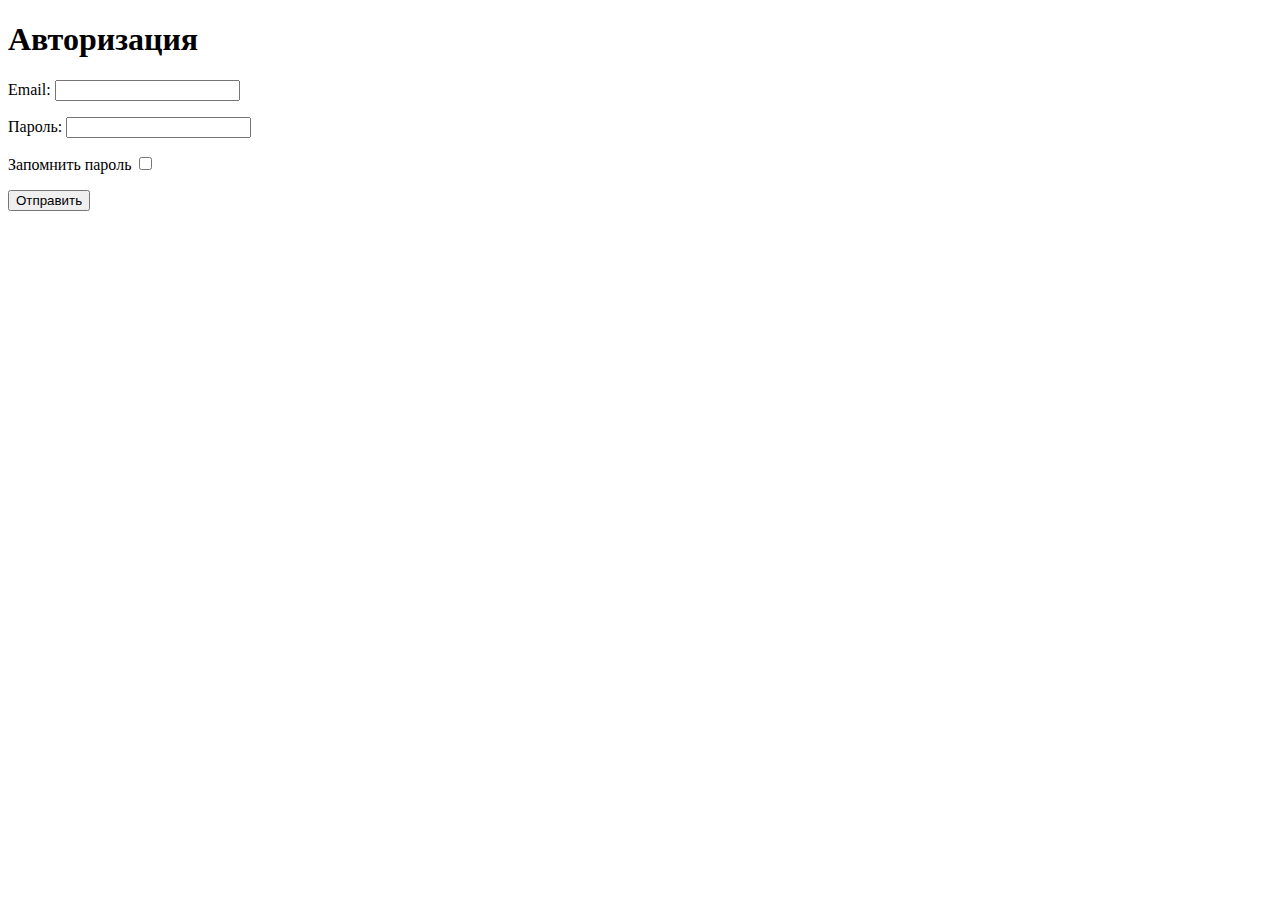
<file: login.html>
<!DOCTYPE html>
<html lang="en">
<head>
    <meta charset="UTF-8">
    <meta http-equiv="X-UA-Compatible" content="IE=edge">
    <meta name="viewport" content="width=device-width, initial-scale=1.0">
    <title>Login</title>
</head>
<body>
    <main>
        <section>
            <h1>Авторизация</h1>
            <form action="https://fom.in.ua/echo" method="post">
                <p>
                    <label>
                        <span>Email:</span>
                        <input type="email" name="email" required>
                    </label>
                </p>
                <p>
                    <label>
                        <span>Пароль:</span>
                        <input type="password" name="password" required>
                    </label>
                </p>
                <p>
                    <label>
                        <span>Запомнить пароль</span>
                        <input type="checkbox" name="remebmer_password">
                    </label>
                </p>
                <button type="submit">Отправить</button>
            </form>
        </section>
    </main>    
</body>
</html>
</file>
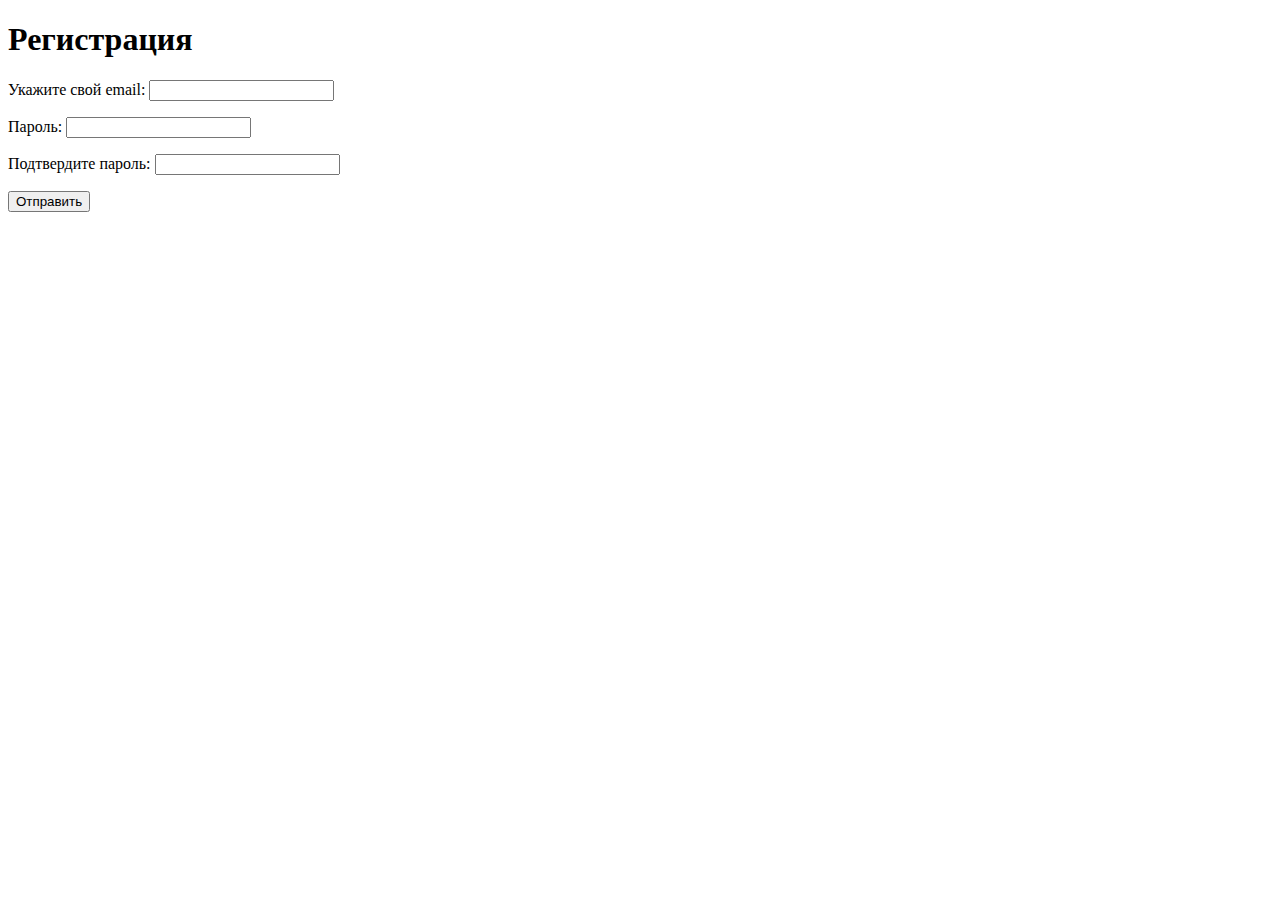
<file: register.html>
<!DOCTYPE html>
<html lang="en">
<head>
    <meta charset="UTF-8">
    <meta http-equiv="X-UA-Compatible" content="IE=edge">
    <meta name="viewport" content="width=device-width, initial-scale=1.0">
    <title>Register</title>
</head>
<body>
    <main>
        <section>
            <h1>Регистрация</h1>
            <form action="https://fom.in.ua/echo" method="post">
                <p>
                    <label>
                        <span>Укажите свой email:</span>
                        <input type="email" name="email" required>
                    </label>
                </p>
                <p>
                    <label>
                        <span>Пароль:</span>
                        <input type="password" name="password" required>
                    </label>
                </p>
                <p>
                    <label>
                        <span>Подтвердите пароль:</span>
                        <input type="password" name="confirm-password" required>
                    </label>
                </p>
                <button type="submit">Отправить</button>
            </form>
        </section>
    </main>
</body>
</html>
</file>
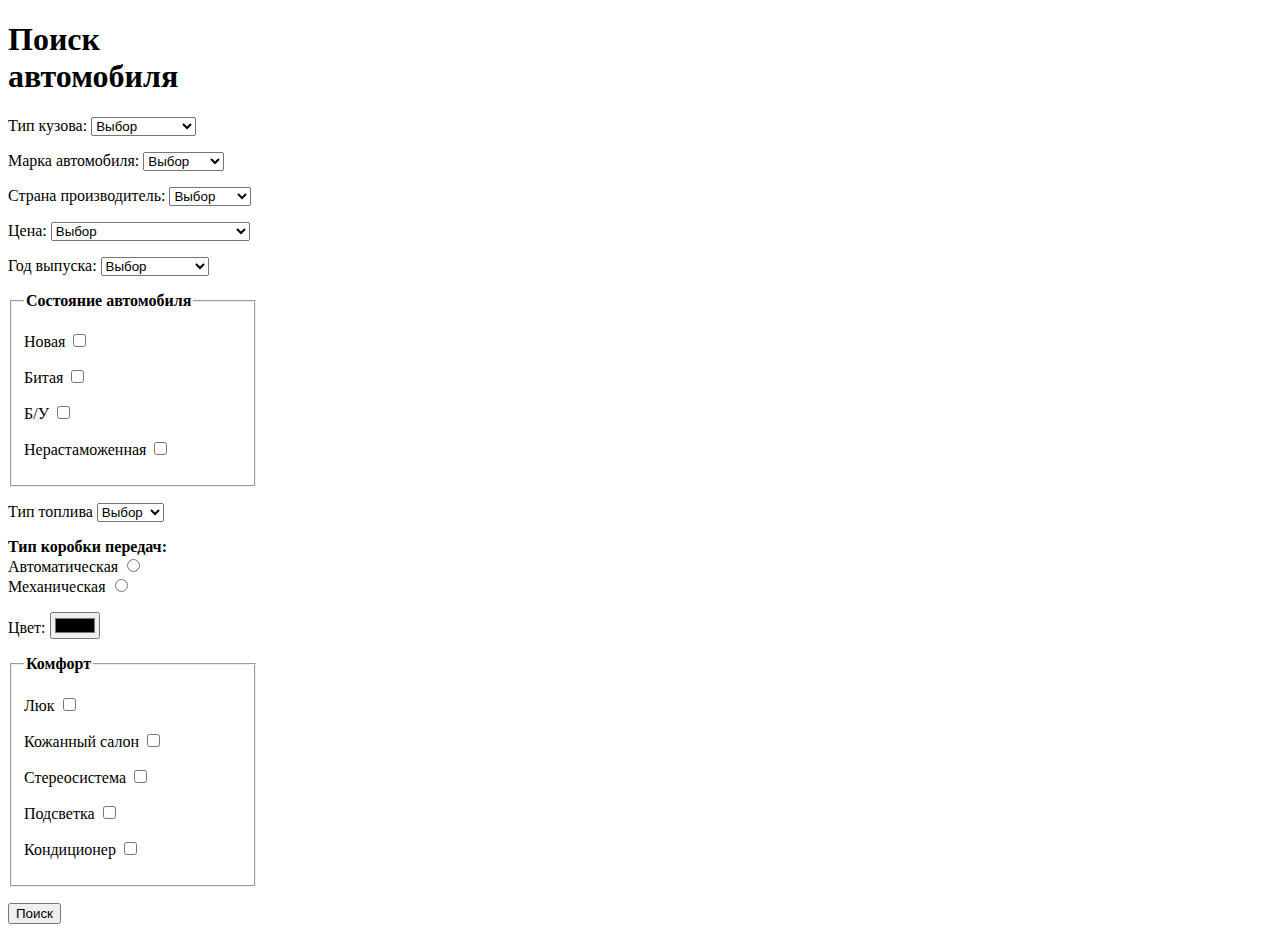
<file: search.html>
<!DOCTYPE html>
<html lang="en">
<head>
    <meta charset="UTF-8">
    <meta http-equiv="X-UA-Compatible" content="IE=edge">
    <meta name="viewport" content="width=device-width, initial-scale=1.0">
    <title>Search</title>
    <style>
        .countainer {
            max-width: 250px;
        }
    </style>
</head>
<body>
    <main>
        <section class="countainer">
            <h1>Поиск автомобиля</h1>
            <form action="https://fom.in.ua/echo" method="post">
                <p>
                    <label>
                        <span>Тип кузова:</span>
                        <select name="body">
                            <option value="none" disabled selected>Выбор</option>
                            <option value="sedan">Седан</option>
                            <option value="minivan">Минивен</option>
                            <option value="suv">Внедорожник</option>
                            <option value="convertible">Кабриолет</option>
                            <option value="wagon">Универсал</option>
                        </select>
                    </label>
                </p>
                <p>
                    <label>
                        <span>Марка автомобиля:</span>
                        <select name="model">
                            <option value="none" disabled selected>Выбор</option>
                            <option value="bmw">BMW</option>
                            <option value="mercedes">Mercedes</option>
                            <option value="lexus">Lexus</option>
                            <option value="porsche">Porsche</option>
                        </select>
                    </label>
                </p>
                <p>
                    <label>
                        <span>Страна производитель:</span>
                        <select name="country">
                            <option value="none" disabled selected>Выбор</option>
                            <option value="usa">США</option>
                            <option value="china">Китай</option>
                            <option value="germany">Германия</option>
                        </select>
                    </label>
                </p>
                <p>
                    <label>
                        <span>Цена:</span>
                        <select name="price">
                            <option value="none" disabled selected>Выбор</option>
                            <option value="5000">До 5 тысяч долларов</option>
                            <option value="10000">От 5 до 10 тысяч долланов</option>
                            <option value="20000">От 10 до 20 тысяч долларов</option>
                            <option value="20000+">Свыше 20 тысяч долларов</option>
                        </select>
                    </label>
                </p>
                <p>
                    <label>
                        <span>Год выпуска:</span>
                        <select name="year">
                            <option value="none" disabled selected>Выбор</option>
                            <option value="2000">До 2000г</option>
                            <option value="2010">2000г-2010г</option>
                            <option value="2015">2010г-2015г</option>
                            <option value="2020">2020г и новее</option>
                        </select>
                    </label>
                </p>
                <fieldset>
                    <legend><strong>Состояние автомобиля</strong></legend>
                    <p>
                        <label>
                            <span>Новая</span>
                            <input type="checkbox" name="new">
                        </label>
                    </p>
                    <p>
                        <label>
                            <span>Битая</span>
                            <input type="checkbox" name="crashed">
                        </label>
                    </p>
                    <p>
                        <label>
                            <span>Б/У</span>
                            <input type="checkbox" name="used">
                        </label>
                    </p>
                    <p>
                        <label>
                            <span>Нерастаможенная</span>
                            <input type="checkbox" name="Uncleared">
                        </label>
                    </p>
                </fieldset>
                <p>
                    <label>
                        <span>Тип топлива</span>
                        <select name="fuel">
                            <option value="none" disabled selected>Выбор</option>
                            <option value="gasoline">Бензин</option>
                            <option value="diesel">Дизель</option>
                            <option value="other">Другое</option>
                        </select>
                    </label>
                </p>
                <p>
                    <span><strong>Тип коробки передач:</strong></span>
                    <br>
                    <label>
                        <span>Автоматическая</span>
                        <input type="radio" name="Transmission" value="auto">
                    </label>
                    <br>
                    <label>
                        <span>Механическая</span>
                        <input type="radio" name="Transmission" value="mechanical">
                    </label>
                </p>
                <p>
                    <label>
                        <span>Цвет:</span>
                        <input type="color" name="color">
                    </label>
                </p>
                <fieldset>
                    <legend><strong>Комфорт</strong></legend>
                    <p>
                        <label>
                            <span>Люк</span>
                            <input type="checkbox" name="sunroof">
                        </label>
                    </p>
                    <p>
                        <label>
                            <span>Кожанный салон</span>
                            <input type="checkbox" name="leather_interior,">
                        </label>
                    </p>
                    <p>
                        <label>
                            <span>Стереосистема</span>
                            <input type="checkbox" name="stereo_system">
                        </label>
                    </p>
                    <p>
                        <label>
                            <span>Подсветка</span>
                            <input type="checkbox" name="lighting">
                        </label>
                    </p>
                    <p>
                        <label>
                            <span>Кондиционер</span>
                            <input type="checkbox" name="air_conditioning">
                        </label>
                    </p>
                </fieldset>
                <p>
                <button type="submit">Поиск</button>
                </p>
            </form>
        </section>
    </main>
</body>
</html>
</file>
